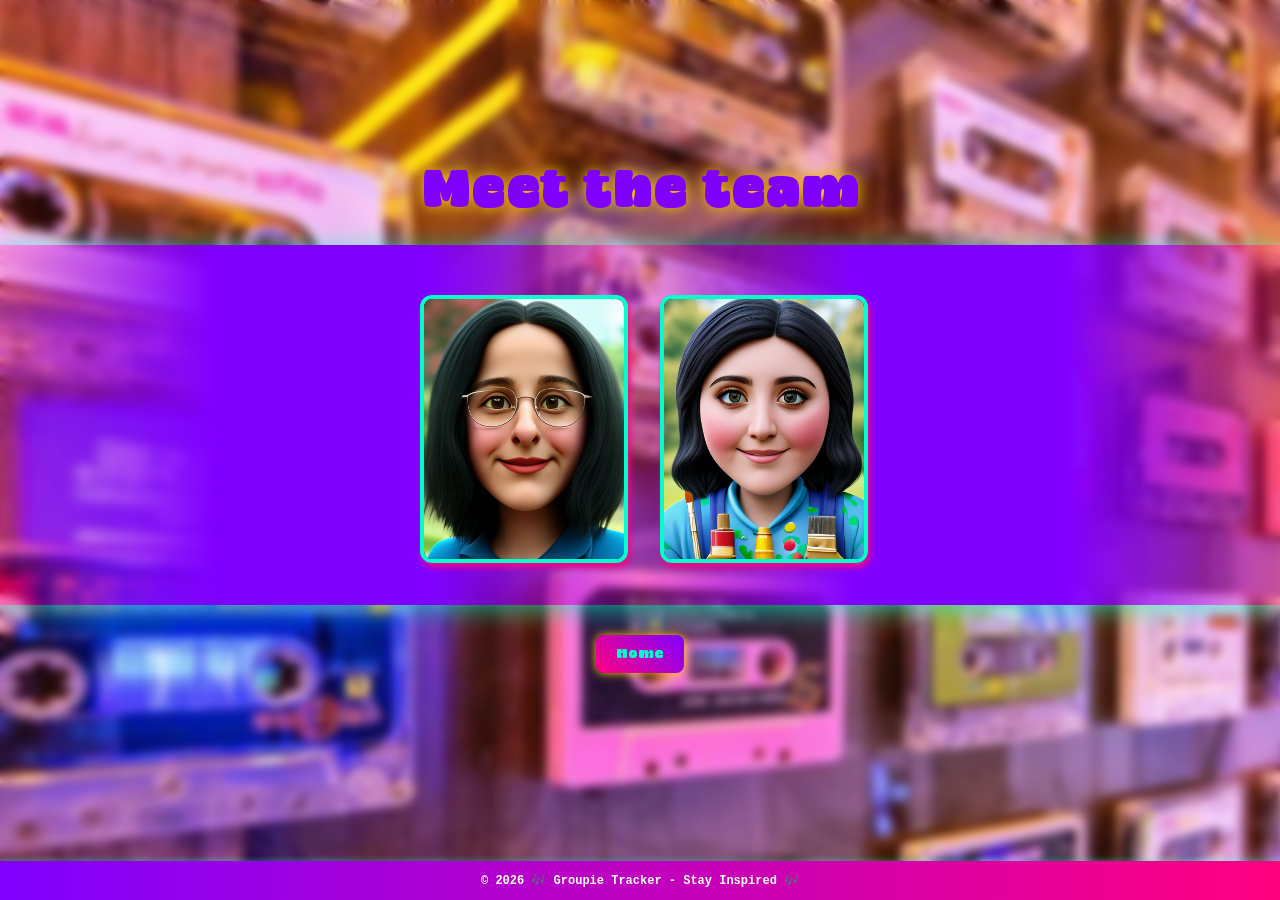
<file: web/templates/partials/about.html>
<!DOCTYPE html>
<html lang="en">
<head>
    <meta charset="UTF-8">
    <meta name="viewport" content="width=device-width, initial-scale=1.0">
    <title>About Us</title>
    <link rel="stylesheet" href="/web/css/pages/about.css">
   

    <!-- Favicon -->
    <link rel="apple-touch-icon" sizes="180x180" href="/web/images/favicon/apple-touch-icon.png">
    <link rel="icon" type="image/png" sizes="32x32" href="/web/images/favicon/favicon-32x32.png">
    <link rel="icon" type="image/png" sizes="16x16" href="/web/images/favicon/avicon-16x16.png">
    <link rel="manifest" href="/web/images/favicon/site.webmanifest">
</head>
<body>

    <h1 class="glow">Meet the team</h1>

<!-- Developer Cards Container -->
<div class="developer-cards">
    <!-- Charoula Tarara Card -->
    <div class="developer-card">
        <div class="developer-card-inner">
            <div class="developer-card-front">
                <img src="/web/css/images/charoula.jpg" alt="Charoula Tarara">
            </div>
            <div class="developer-card-back">
                <h1>Charoula Tarara</h1>
                <p>Role: Full Stack Developer
                <br>Skills: Go, HTML, CSS, JavaScript, 
                <br>juggling bugs in her code and 
                <br>snack requests from her mini-me!</p>
            </div>
        </div>
    </div>

    <!-- Sofia Busho Card -->
    <div class="developer-card">
        <div class="developer-card-inner">
            <div class="developer-card-front">
                <img src="/web/css/images/sofia.jpg" alt="Sofia Busho">
            </div>
            <div class="developer-card-back">
                <h1>Sofia Busho</h1>
                <p>Role: Full Stack Developer
                <br>Skills: Go, HTML, CSS, JavaScript, 
                <br>debugging with her feline companions 
                <br>and occasional keyboard occupiers!</p>
            </div>
        </div>
    </div>
</div>

    <!-- Back Button -->
    <div class="home-button-container">
        <a href="/" class="btn">Home</a>
      </div>
      
    <!-- Footer -->
    <footer class="footer">
        <p>&copy; <span id="year"></span> 🎶 Groupie Tracker - Stay Inspired 🎶</p>
    </footer>
    <script src="/web/js/shared.js"></script>
</body>
</html>
</file>
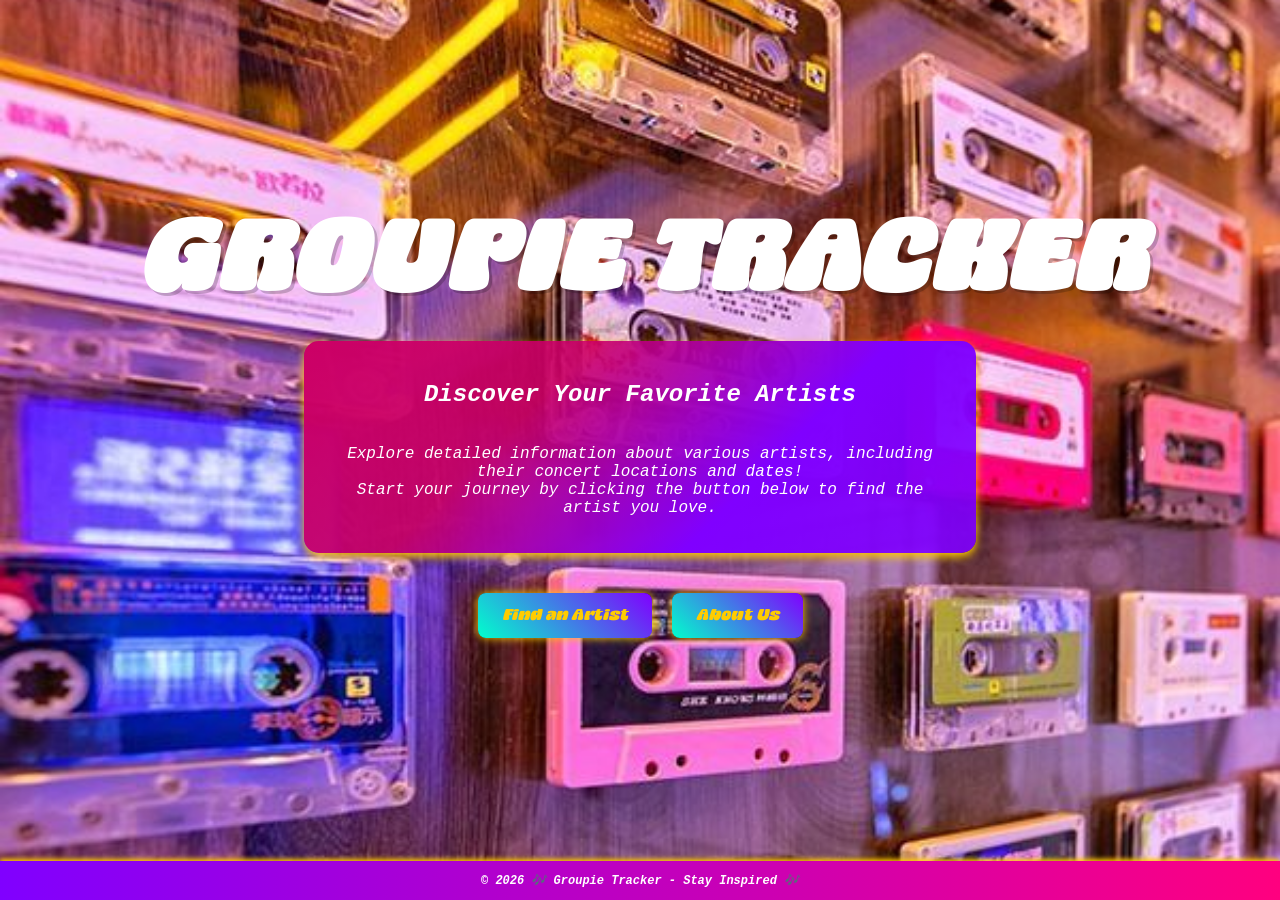
<file: web/templates/partials/home.html>
<!DOCTYPE html>
<html lang="en">
<head>
    <meta charset="UTF-8">
    <meta name="viewport" content="width=device-width, initial-scale=1.0">
    <title>Groupie Tracker</title>
    <link rel="stylesheet" href="/web/css/pages/home.css">
   

    <!-- Favicon -->
    <link rel="apple-touch-icon" sizes="180x180" href="/web/css/images/favicon/apple-touch-icon.png">
    <link rel="icon" type="image/png" sizes="32x32" href="/web/css/images/favicon/favicon-32x32.png">
    <link rel="icon" type="image/png" sizes="16x16" href="/web/css/images/favicon/avicon-16x16.png">
    <link rel="manifest" href="/web/css/images/favicon/site.webmanifest">
</head>
<body>

    <h1 class="glow" >Groupie Tracker</h1>

    <div class="details-card">
        <p>
                <h2>Discover Your Favorite Artists</h2>
                <br>Explore detailed information about various artists, including their concert locations and dates!
                <br>Start your journey by clicking the button below to find the artist you love.      
        </p>
    </div>

    <!-- Navigation Buttons -->
    <div class="button-container">
        <a href="/index" class="btn">Find an Artist</a>
        <a href="/about" class="btn">About Us</a>
    </div>

    <!-- Footer -->
    <footer class="footer">
        <p>&copy; <span id="year"></span> 🎶 Groupie Tracker - Stay Inspired 🎶</p>
    </footer>
    <script src="/web/js/shared.js"></script>
</body>
</html>
</file>
<file: web/css/pages/about.css>
/* Background Styling */
body {
    background-image: url("/web/css/images/home.jpg");
    background-size: cover;       /* Ensures the image covers the full screen */
    background-position: center;  /* Centers the image */
    background-repeat: no-repeat; /* Prevents repetition */
    background-attachment: fixed; /* Keeps it fixed while scrolling */
    
    color: white;
    font-family: 'Courier New', Courier, monospace;
    text-align: center;
    margin: 0;
    display: flex;
    flex-direction: column;
    justify-content: center;
    align-items: center;
    height: 100vh;
    backdrop-filter: blur(5px); /* Adds blur effect */
}

/* Smooth Wave Effect for Title */
h1.glow {
    font-family: 'MolaJelly', Courier, monospace;
    font-size: 50px;
    color: #8000ff;
    text-shadow: 0 0 15px #FFCC00;
    position: relative;
    display: inline-block;
    margin-bottom: 20px;
    letter-spacing: 2px;
    animation: waveEffect 3s infinite ease-in-out;
}

/* Smooth Wavy Animation */
@keyframes waveEffect {
    0% { transform: translateY(0px); }
    25% { transform: translateY(-5px); }
    50% { transform: translateY(0px); }
    75% { transform: translateY(5px); }
    100% { transform: translateY(0px); }
}

/* Developer Cards Container */
.developer-cards {
    display: flex;
    flex-wrap: wrap;
    justify-content: center;
    gap: 40px;
    padding: 50px;
    overflow-y: auto; /* Enable vertical scrollbar */
    overflow-x: hidden; /* Disable horizontal scrollbar */
    max-height: calc(100vh - 200px);     
    width: 100%; /* Ensure it takes full width */
    box-sizing: border-box; /* Include padding in the width calculation */
    background:linear-gradient(90deg,#ff008037, #8000ff, #8000ff, #ff008031, #8000ff,  #8000ff, #ff008034);
    box-shadow: 0 4px 25px rgba(0, 255, 204, 0.647); /* Add a shadow around the box */
    margin-bottom: 0; /* Ensure no extra margin at the bottom */
    padding-bottom: 50px; /* Remove padding at the bottom */
}

/* Developer Card */
.developer-card {
    width: 200px;
    height: 260px;
    perspective: 1200px;
    cursor: pointer;
    transition: transform 0.3s, z-index 0.3s; 
    border-radius: 15px;
    position: relative; 
    z-index: 1; /* Default z-index */
}

.developer-card:hover {
    transform: scale(1.08);
    z-index: 10; /* Bring the hovered card to the front */
}

.developer-card-inner {
    position: relative;
    width: 100%;
    height: 100%;
    transition: transform 0.8s;
    transform-style: preserve-3d;
}

.developer-card:hover .developer-card-inner {
    transform: rotateY(180deg);
    
}

/* Card Front and Back */
.developer-card-front, .developer-card-back {
    position: absolute;
    width: 100%;
    height: 100%;
    backface-visibility: hidden;
    border-radius: 12px;
    overflow: hidden;
    box-shadow: 2px 4px 6px #ff007f;
}

/* Front Card Styling */
.developer-card-front {
    background: linear-gradient(135deg, #212121, #4e4e4e); /* Dark gradient */
    display: flex;
    justify-content: center;
    align-items: center;
    border: 4px solid #00ffcc;
}

.developer-card-front img {
    width: 100%; /* Ensure the image takes the full width of the card */
    height: 100%; /* Ensure the image takes the full height of the card */
    object-fit: cover; /* Ensures the image covers the area without distortion */
    border-radius: 8px;
}

/* Back Card Styling */
.developer-card-back {
    background: linear-gradient(135deg, #212121, #4e4e4e); /* Dark gradient */
    color: white;
    display: flex;
    flex-direction: column; /* Stack content vertically */
    justify-content: center; /* Center content vertically */
    align-items: center; /* Center content horizontally */
    transform: rotateY(180deg);
    text-align: center; /* Center text within each line */
    padding: 5px;
    border: 4px solid #00ffcc;
    word-wrap: break-word; /* Ensures long words break and wrap */
    overflow-wrap: break-word; /* Alternative to word-wrap for better browser support */
    white-space: normal; /* Allows text to wrap */
    box-sizing: border-box; /* Include padding in the width and height */
}

.developer-card-back h1 {
    font-family: 'MolaJelly', Courier, monospace;
    font-size: 1.2rem;
    margin: 0 0 5px 0;
    color: #ff007f;
}

.developer-card-back p {
    font-family: 'Courier New', Courier, monospace;
    font-size: 0.9rem;
    margin: 5px 0; /* Adjusted margin for paragraphs */
}

.developer-card {
    width: 200px;
    height: 260px;
    perspective: 1200px;
    cursor: pointer;
    transition: transform 0.3s, z-index 0.3s;
    border-radius: 15px;
    position: relative;
    z-index: 1; /* Default z-index */
}



/* Button Styling */
.button-container {
    margin-top: 30px;
}

.btn {
    font-family: 'MolaJelly', Courier, monospace;
    padding: 12px 24px;
    font-size: 16px;
    color: #00ffcc;
    background: linear-gradient(90deg, #ff007f, #ff5e62);
    border-radius: 8px;
    text-decoration: none;
    box-shadow: 0 0 10px rgba(255, 0, 127, 0.6);
    transition: all 0.3s ease-in-out;
    border: none;
    cursor: pointer;
}

.btn:hover {
    background: linear-gradient(90deg, #ff5e62, #ff007f);
    box-shadow: 0 0 15px rgba(255, 0, 127, 0.8);
    transform: scale(1.1);
}

/* Footer Styling */
.footer {
    text-align: center;
    padding: -2px;
    font-size: 12px;
    background: linear-gradient(90deg, #8000ff, #ff007f);
    color: white;
    width: 100%;
    font-weight: bold;
    box-shadow: 0px -2px 5px rgba(0, 255, 204, 0.3);
    position: fixed; /* Fix the footer at the bottom */
    bottom: 0; /* Position at the bottom */
    left: 0; /* Align to the left */
    z-index: 1000; /* Ensure it stays above other content */
}


@font-face {
    font-family: 'MolaJelly';
    src: url('/web/css/fonts/MolaJelly.ttf') format('truetype');
        font-weight: normal;
        font-style: normal;
}

/* Home Button Top Left */
.ok {
    position: absolute;
    top: 20px;
    left: 20px;
    z-index: 1100;
    font-family: 'MolaJelly', Courier, monospace;
    font-size: 14px;
    padding: 10px 20px;
    background: linear-gradient(45deg, #ff007f, #8000ff);
    color: #ffcc00;
    text-decoration: none;
    border-radius: 8px;
    border: none;
    box-shadow: 0 0 10px #ffcc00;
    transition: 0.3s;
}

.ok:hover {
    background: linear-gradient(90deg, #8000ff, #ff007f);
    transform: scale(1.1);
}

/* Home Button Area Above Footer */
.home-button-container {
    position: relative;
    width: 100%;
    display: flex;
    justify-content: center;
    margin-bottom: 100px; /* spacing before footer */
}

.home-button-container .btn {
    padding: 10px 20px;
    font-size: 14px;
    font-family: 'MolaJelly', Courier, monospace;
    background: linear-gradient(45deg, #ff007f, #8000ff);
    color: #00ffcc;
    border: none;
    border-radius: 8px;
    box-shadow: 0 0 10px #ffcc00;
    transition: 0.3s;
}

.home-button-container .btn:hover {
    background: linear-gradient(90deg, #8000ff, #ff007f);
    transform: scale(1.1);
}

/* Home Button Position for Better Spacing */
.home-button-container {
    margin-top: 30px;
    margin-bottom: 100px;
}
</file>
<file: web/css/pages/home.css>
/* Background Image Styling */
body {
    background-image: url("/web/css/images/home.jpg");
    background-size: cover;       /* Ensures the image covers the full screen */
    background-position: center;  /* Centers the image */
    background-repeat: no-repeat; /* Prevents repetition */
    background-attachment: fixed; /* Keeps it fixed while scrolling */

    /* Required for the overlay effect */
    position: relative;
    height: 90vh; /* Ensures full height */
    display: flex;
    flex-direction: column;
    justify-content: center;
    align-items: center;
    font-family: 'Courier New', Courier, monospace;
    font-style: oblique;
}

/* Ensure Content Appears Above the Overlay */
body > * {
    position: relative;
    z-index: 1; /* All content is above the overlay */
}


/* Header Styling */
h1 {
    font-size: 100px;
    font-family: 'MolaJelly', Courier, monospace;
    text-align: center;
    color: #00ffcc; 
    text-transform: uppercase;
    text-shadow: 3px 3px 0px rgba(0, 0, 0, 0.2);
    margin-top: 10px;
    margin-bottom: 15px;
}

.glow {
    color: #fff;
    text-align: center;
    animation: glow 0.5s ease-in-out infinite alternate;
}

@keyframes glow {
    from {
        text-shadow: 0 0 20px #ffcc00, 0 0 20px #ffcc00, 0 0 30px #6a1cfbf9, 0 0 40px #4100e6, 0 0 50px #9200e6a8, 0 0 60px #0086e6, 0 0 70px #e60073;
    }

    to {
        text-shadow: 0 0 60px #ffcc00, 0 0 30px #ffcc00, 0 0 40px #6a1cfbf9, 0 0 50px #4100e6, 0 0 60px #9200e6a8, 0 0 70px #0086e6, 0 0 80px #e60073;
    }
}

.details-card {
    font-family:'Courier New', Courier, monospace;
    font-style: oblique;
    background: linear-gradient(135deg, #cc0066, #cc0066e3, #8000ff, #8000ffe3);
    padding: 20px;
    border-radius: 15px;
    box-shadow: 0 4px 10px #ffcc00;
    width: 50%;
    text-align: center;
    color: #ffffff;
    font-size: 16px;
    margin-bottom: 10px;
}

  /* Centering Button Container */
.button-container {
    display: flex;
    justify-content: center;
    gap: 20px;
    margin-top: 30px;
}

/* Button Styling */
.btn {
    font-family: 'MolaJelly', Courier, monospace;
    display: inline-block;
    padding: 12px 24px;
    font-size: 16px;
    text-align: center;
    text-decoration: none;
    color: #ffcc00;
    background: linear-gradient(45deg, #00ffcc, #8000ff);
    border-radius: 8px;
    box-shadow: 0 0 10px #ffcc00;
    transition: all 0.3s ease-in-out;
}

/* Hover Effect */
.btn:hover {
    background: linear-gradient(45deg, #8000ff, #00ffcc);
    box-shadow: 0 0 15px #ffcc00;
    transform: scale(1.1);
}


/* Footer Styling */
.footer {
    text-align: center;
    padding: -2px;
    font-size: 12px;
    background: linear-gradient(90deg, #8000ff, #ff007f);
    color: white;
    width: 100%;
    font-weight: bold;
    box-shadow: 0px -2px 5px #ffcc00;
    position: fixed; /* Fix the footer at the bottom */
    bottom: 0; /* Position at the bottom */
    left: 0; /* Align to the left */
    z-index: 1000; /* Ensure it stays above other content */
}



@font-face {
    font-family: 'MolaJelly';
    src: url('/web/css/fonts/MolaJelly.ttf') format('truetype');
    font-weight: normal;
    font-style: normal;
}

/* === Responsive Enhancements === */
@media (max-width: 768px) {
    body {
        height: auto;
        padding: 20px;
        text-align: center;
    }

    h1 {
        font-size: 48px;
        padding: 10px;
    }

    .details-card {
        width: 90%;
        font-size: 14px;
        padding: 15px;
    }

    .button-container {
        flex-direction: column;
        gap: 15px;
    }

    .btn {
        font-size: 14px;
        padding: 10px 20px;
        width: 80%;
        margin: 0 auto;
    }

    .footer {
        font-size: 10px;
        padding: 4px 6px;
    }
}

@media (max-width: 480px) {
    h1 {
        font-size: 36px;
    }

    .details-card {
        font-size: 13px;
    }

    .btn {
        font-size: 13px;
    }
}
</file>
